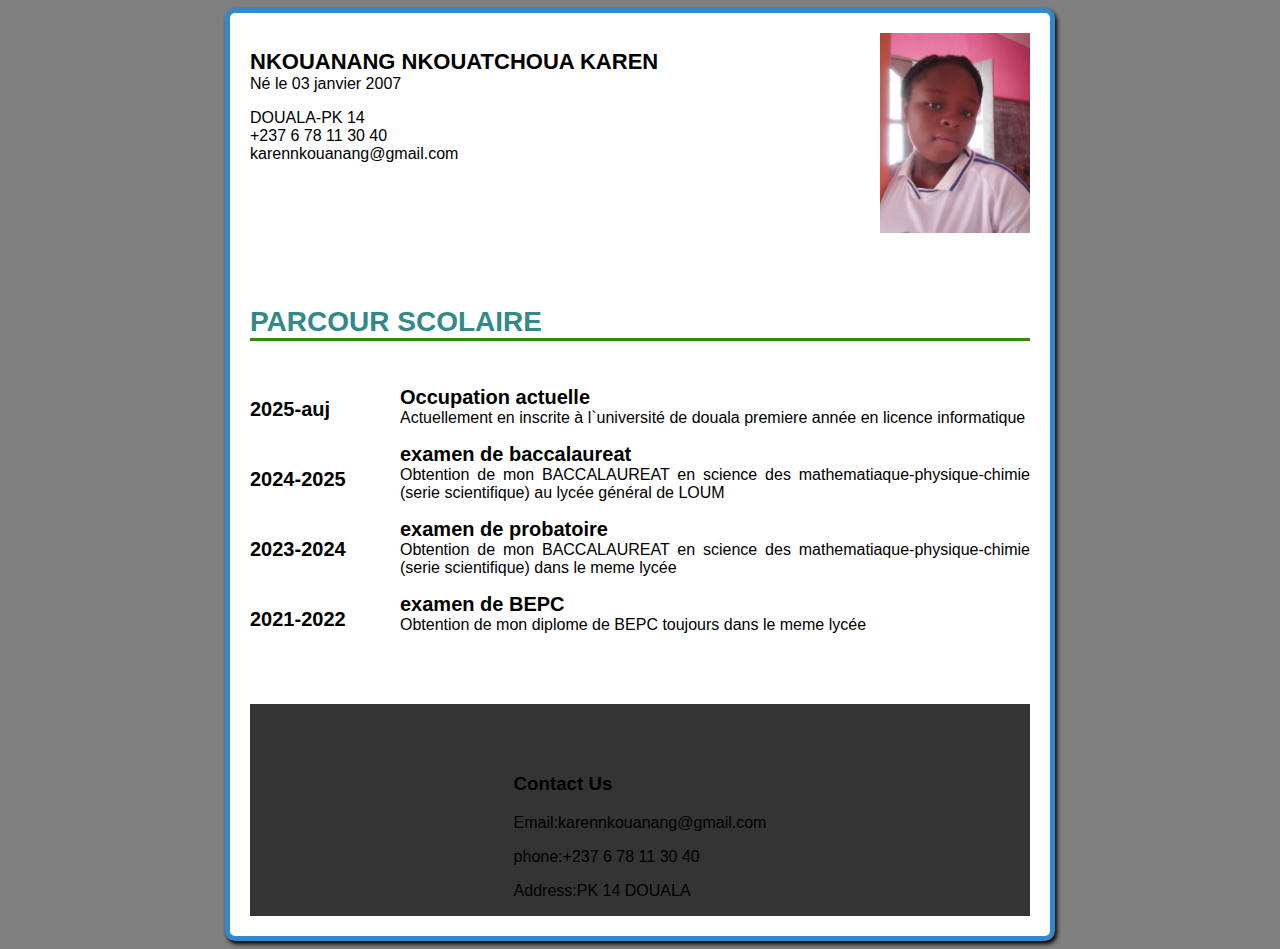
<file: index.html>
<!DOCTYPE html>
<html lang="en">
<head>
    <meta charset="UTF-8">
    <meta name="viewport" content="width=device-width, initial-scale=1.0">
   <link rel="stylesheet" href="cv.css">
    <title>mon cv</title>
</head>
<body>
    <div class="page">
        <div class="infophoto">
            <div class="info">
                <p><strong>NKOUANANG NKOUATCHOUA KAREN</strong><br>
                Né le 03 janvier 2007</p>
                <p>DOUALA-PK 14 <br>
                +237 6 78 11 30 40 <br>
                karennkouanang@gmail.com</p>


            </div>
            <div class="photo">
                <img src="IMG_20250327_142411_666.jpg" alt="photo cv NKOUANANG NKOUATCHOUA KAREN">

            </div>

        </div>
        <div class="section">
            <h2>PARCOUR SCOLAIRE</h2>
            <div class="sec-gauche" id="forma-gauche">
                <p>2025-auj</p>
                <p>2024-2025</p>
                <p>2023-2024</p>
                <p>2021-2022</p>


            </div>
            <div class="sec-droite">
               <p><span class="titre">Occupation actuelle</span><br>
               Actuellement en inscrite à l`université de douala premiere année en licence informatique </p>
               <p><span class="titre">examen de baccalaureat</span><br>
                Obtention de mon BACCALAUREAT en science des mathematiaque-physique-chimie (serie scientifique) au lycée général de LOUM</p>
               <p><span class="titre">examen de probatoire</span><br>
                Obtention de mon BACCALAUREAT en science des mathematiaque-physique-chimie (serie scientifique) dans le meme lycée </p>
                <p><span class="titre">examen de BEPC</span><br>
                Obtention de mon diplome de BEPC toujours dans le meme lycée</p>

            </div>

        </div>
        
        <footer>
            <div class="container">
                <div class="footer-content">
                    <h3>Contact Us</h3>
                    <p>Email:karennkouanang@gmail.com</p>
                    <p>phone:+237 6 78 11 30 40 </p>
                    <p>Address:PK 14 DOUALA</p>
    
                </div>
    
            </div>
        </footer>
    </div>
   
</body>
</html>
</file>
<file: cv.css>
body{
    background-color: grey;
 }
 .page{
    width: 780px;
    margin:auto;
    font-family: 'source sans pro', Calibri,Tahoma,sans-serif;
    font-size: 16px;
    border: 5px solid #3388cc;
    border-radius: 10px;
    box-shadow: 2px 3px 4px black;
    padding: 20px;
    background-color:white ;
    

 }
 .infophoto{
    height: 250px;

 }
 .info{
    float: left;

 }
 .photo{
    float: right;
    

 }
 .section{
    margin-bottom: 70px;
    text-align: justify;
 }
 .section:hover{
    color: #80AA00;
 }
 .sec-gauche{
    float: left;
    font-weight: bold;
    font-size: 20px;
    line-height: 50px;
 }
 .sec-droite{
    margin-left: 150px;
    margin-top: 45px;
 }
 h2{
    font-size: 28px;
    color: #338888;
    border-bottom: 3px solid #338800;
 }
 .titre{
    font-weight: bold;
    font-size: 20px;

 }
 #forma-gauche p{
    margin-bottom: 20px;

 }
 img{
    width: 150px;
 }
 strong{
    font-size: 22px;
 }
 footer{
   background-color: #343434;
   padding-top: 50px;

 }
 .container{
   width: 780px;
   margin: auto;
   display: flex;
   justify-content: center;
 }
</file>
